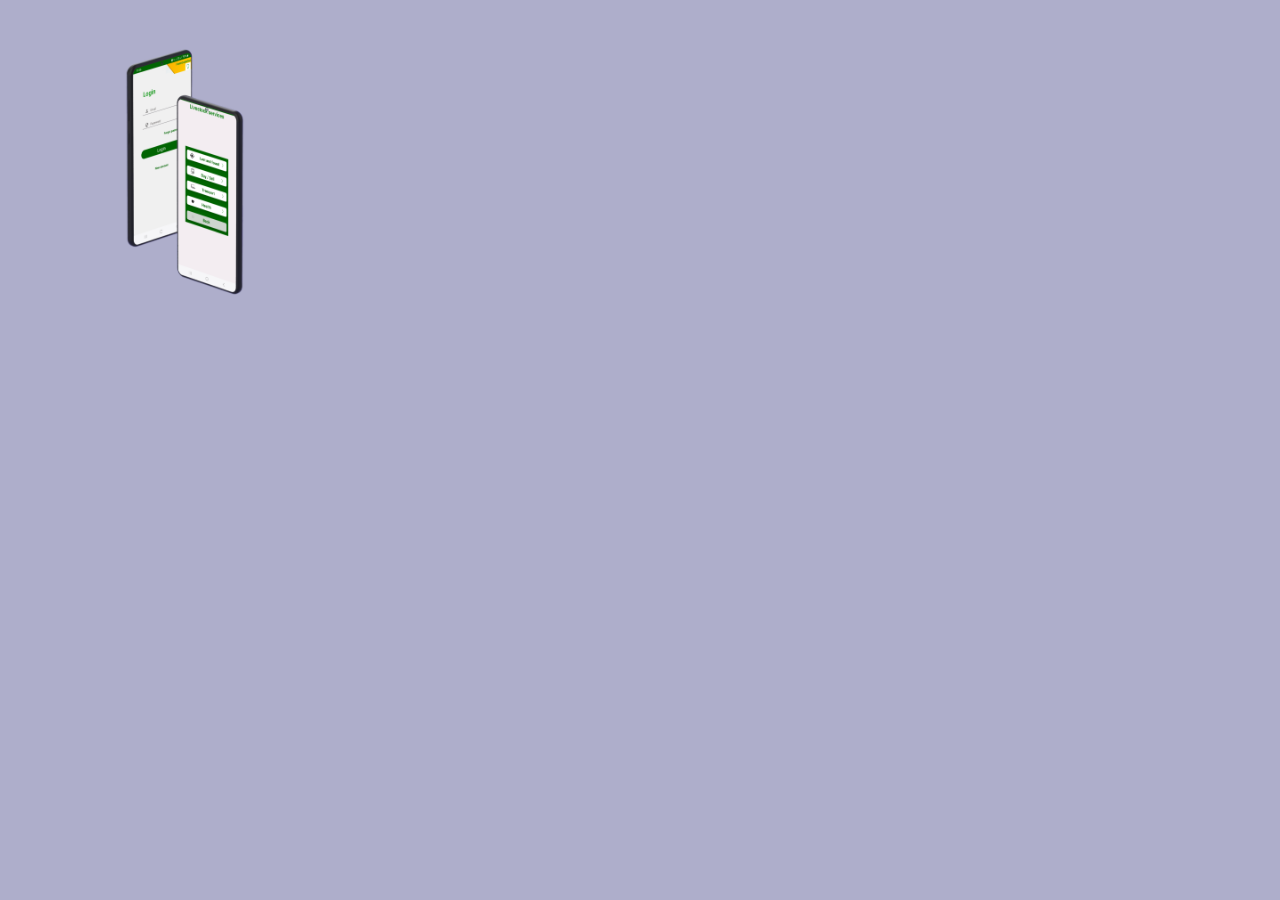
<file: Index.html>
<!DOCTYPE html>
<html lang="en">
  <head >
    <meta charset="UTF-8" />
    <meta name="viewport" content="width=device-width, initial-scale=1.0" />
    <title>Farm Guardian</title>
    <link rel="stylesheet" href="LogIn.css" />
  </head >
  <body class ="bgcolor">                     
    <div class="hero">
     
      <div class="content">
        <nav>
          <img src="fgbg.png" class="logo" alt="Farm Guardian Logo" />
          
        </nav>
        <h2 class="anim lowerText">Simplify<br />your farming.</h2>
        <p class="anim">
          Farm smart with FG's free services to optimize profitability in your
          farming operations. Small or large company, we got you covered.
        </p>
        <a href="Farm Guardian.apk" class="btn anim" download>Join Now</a>
      </div>
      <img
        src="featureFG-removebg.png"
        class="feature-img anim"
        alt="Farm Guardian Feature"
      />
    </div>
  </body>
</html>
</file>
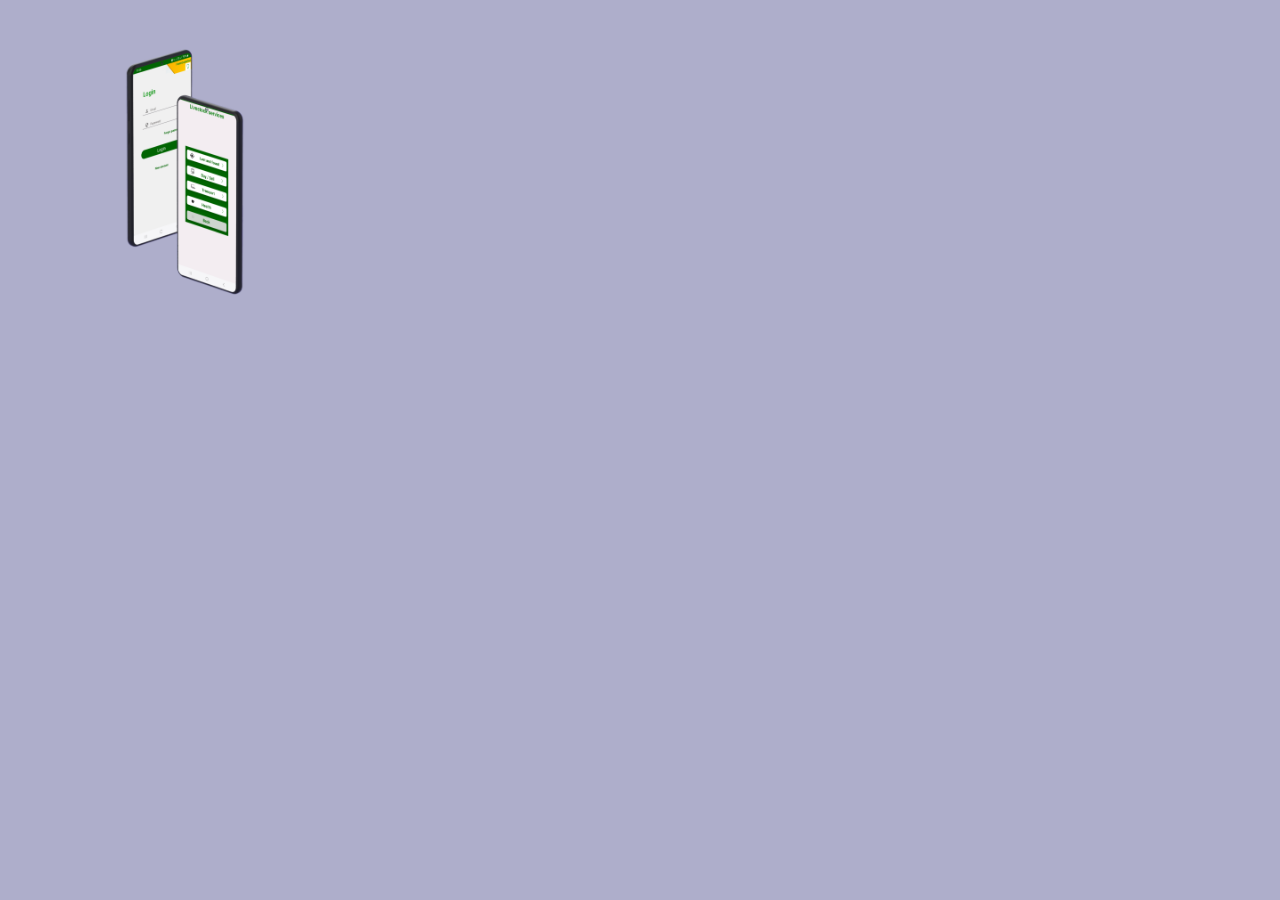
<file: index.html>
<!DOCTYPE html>
<html lang="en">
  <head >
    <meta charset="UTF-8" />
    <meta name="viewport" content="width=device-width, initial-scale=1.0" />
    <title>Farm Guardian</title>
    <link rel="stylesheet" href="LogIn.css" />
  </head >
  <body class ="bgcolor">                     
    <div class="hero">
     
      <div class="content">
        <nav>
          <img src="fgbg.png" class="logo" alt="Farm Guardian Logo" />
          
        </nav>
        <h2 class="anim lowerText">Simplify<br />your farming.</h2>
        <p class="anim">
          Farm smart with FG's free services to optimize profitability in your
          farming operations. Small or large company, we got you covered.
        </p>
        <a href="Farm Guardian.apk" class="btn anim" download>Join Now</a>
      </div>
      <img
        src="featureFG-removebg.png"
        class="feature-img anim"
        alt="Farm Guardian Feature"
      />
    </div>
  </body>
</html>
</file>
<file: LogIn.css>
*{

    margin: 0;
    padding: 0;
    box-sizing: border-box;
    font-family: sans-serif;
}
.bgcolor
{
    background:#AEAECB;  
}
.hero{
    width:  100%;
   margin-top: -8%;
    min-height: 100vh;
    background:#AEAECB;
    background-position: center;
    background-size: cover;
    padding: 10px 10%;
    overflow: hidden;
    position: relative;

}
nav{
    padding: 10px 0;
    display: flex;
    align-items: center;
    justify-content: space-between;

}

nav ul li{

    display: inline-block;
    list-style: none;
    margin: 10px 15px;

}
nav ul li a{

   text-decoration: none;
   color: green;    
   font-weight: 400;
    
}
.login-btn{
    text-decoration: none;
    margin-right:  15px ;
    color: green; 
    font-weight: 400;  
    width: 25%;
    margin-top: -4%;
    
    
}
.btn{

    display: inline-block;
    text-decoration: none;
    padding: 2px 40px;
    color: #ffffff;
    
    background-image: linear-gradient(45deg, #05c43e, #033a11);
    font-size: 14px;
    border-radius: 30px;
    border-top-right-radius: 0;
    border-top-left-radius: 0;
    transition: 0.5s;
    height: 45px ;
  
    margin-top: -8%;
 
   

}
.content{

    margin-top: 10%;
    max-width: 600px;
}
.content h1{
    font-size: 70px;
    color:#011d04;



}
.content p{
margin:10px 0 30px;
 color: #033a11;
animation-delay: 0.5s;

}
.button-group{

    display: flex;
    justify-content: center;
    margin-top: -2;
}
.logo {
    width: 45%;
    height: 60%;
    margin-left: -10%;
    
}
.lowerText{

    font-size: 70px;
    margin-top: -40px;
    color: #033a11;

  
    
}
.content .btn{
padding: 15px 80px;
font-size: 16px;
animation-delay: 1s;
}
.btn:hover{
    border-top-right-radius: 30px;

}

.anim{
    opacity: 0;
    transform: translateY(80px);
    animation: moveup 0.5s linear forwards;

}
@keyframes moveup{
    100%{
        opacity: 1;
        transform: translateY(0px);
    }
}
.feature-img {
    display: inline-block;
    width: 530px;
   position: absolute;
   right: 10%;
   top: 18%;
   bottom: 3.5%;
   }
   
.feature-img.anim{

animation-delay: 1s;
}
.login-btn:hover {
    color: rgb(1, 53, 1);
    font-style: italic;
  }

@media screen and (max-width: 1280px) {
    .login-btn{
        text-decoration: none;
        margin-right:  15px ;
        color: green; 
        font-weight: 400;  
        width: 40%;
        margin-top: 2%;
        
        
    }
    
.content .btn{
    padding: 5px 110px;
    font-size: 16px;
    animation-delay: 1s;
    width: 100%;
    height: 25%;
    }
    .logo{

        width: 39%;
        height: 65%;
        margin-top: 2%;
    
        
    }
  
    .content {
      flex-direction: column;
      align-items: start; 
    }
    .feature-img.anim{
         width: 45%;
       animation-delay: 1s;
       top:4px;
       margin-bottom: 2px;

      
      
   
       }
       .lowerText{

        font-size: 50px;
        margin-top: 85px ;
        color: #033a11;
        
    }.btn{
        width: 70px;
        height: 35px;
            
            padding:  2px px 10px 10px;
            color: #ffffff;
            
            background-image: linear-gradient(45deg, #05c43e, #033a11);
            font-size: 10px;
            border-radius: 20px;
            border-top-right-radius: 0;
            border-top-left-radius: 0;
            transition: 0.5s;
            
          
            
    }
  
    .feature-img {
      order: 3; /* Change the order of the feature image to appear below the "Join Now" button */
      margin-top: 100px; 
    
    }
  }
</file>
